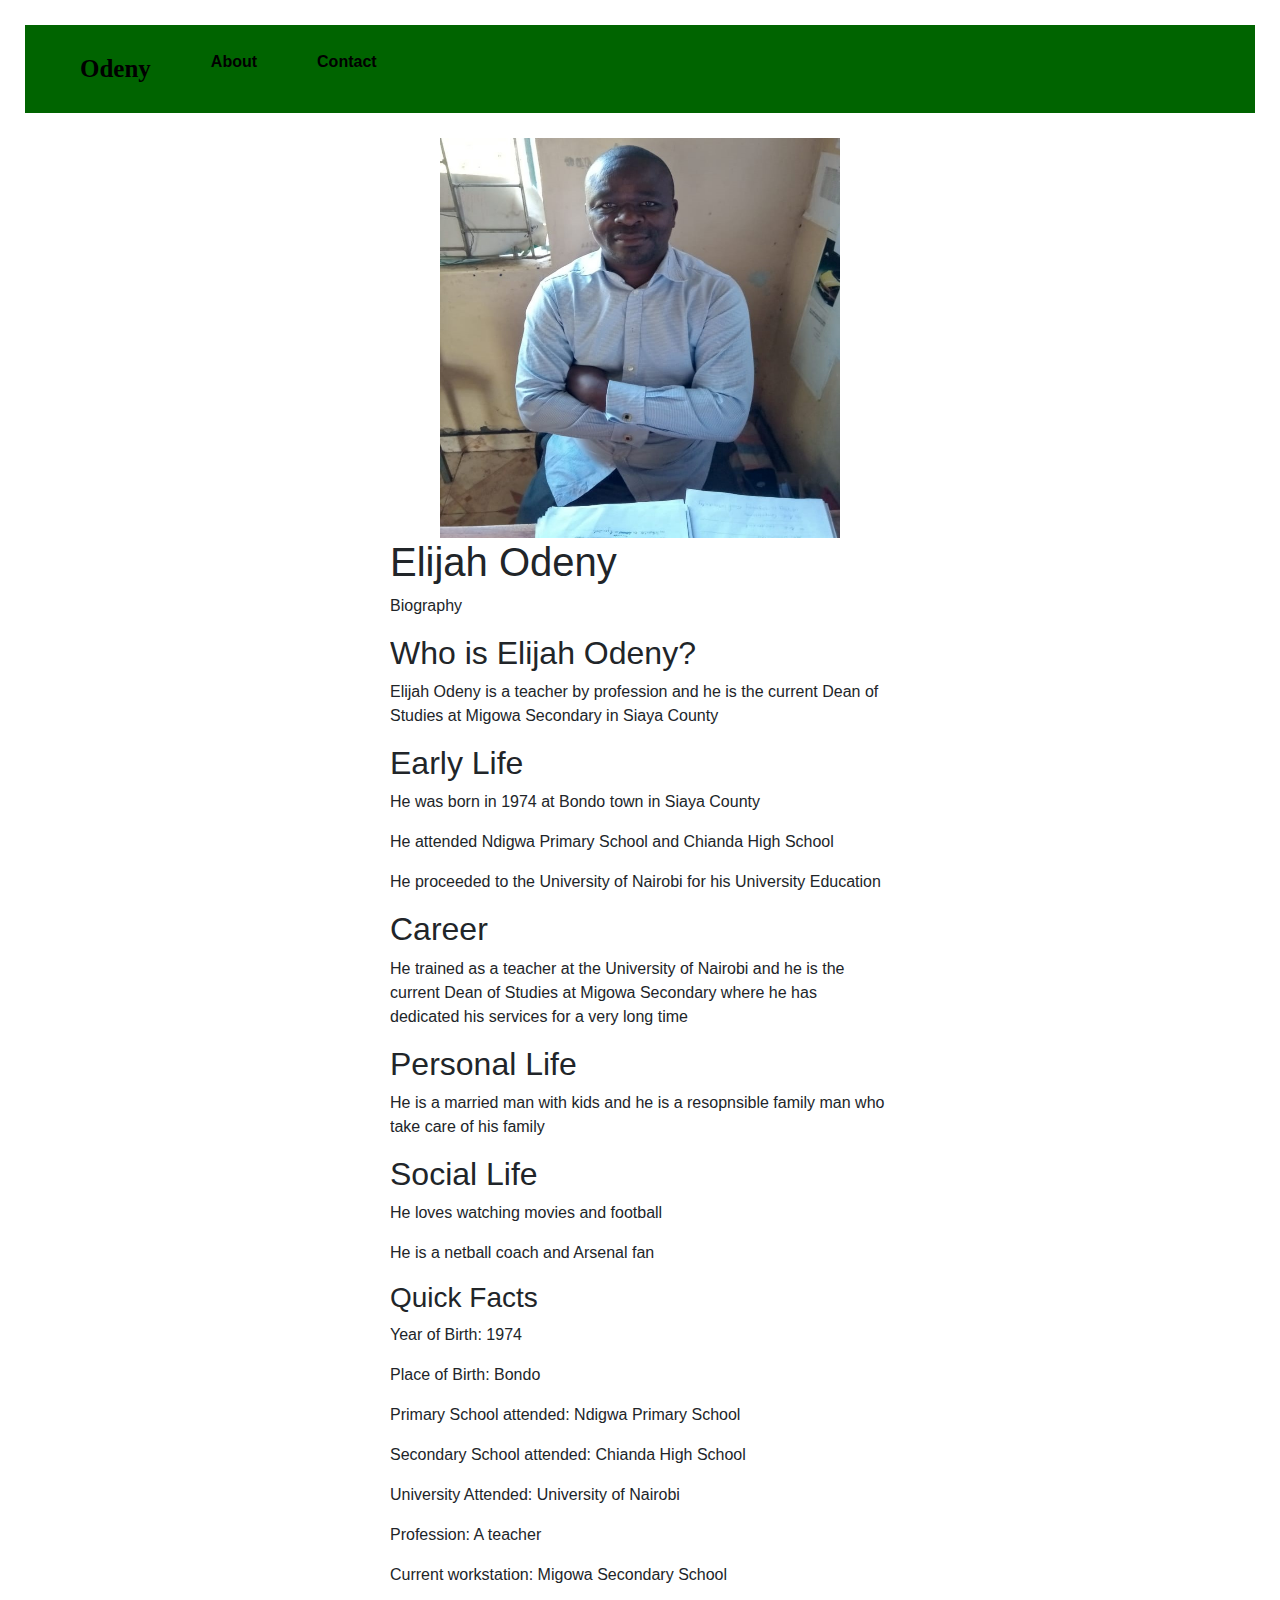
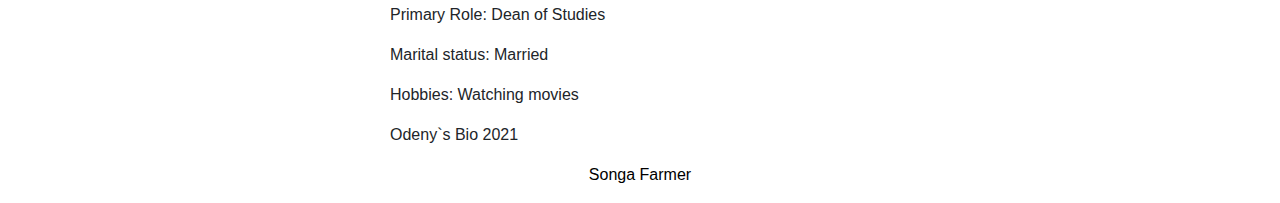
<file: bio/index.html>
<html lang="en">
<head>
    <meta charset="UTF-8">
    <meta http-equiv="X-UA-Compatible" content="IE=edge">
    <meta name="viewport" content="width=device-width, initial-scale=1.0">
    <meta name="viewport" content="width=device-width, initial-scale=1, shrink-to-fit=no">
    <title>Elijah Odeny</title>
    <link rel="stylesheet" href="https://stackpath.bootstrapcdn.com/bootstrap/4.3.1/css/bootstrap.min.css" integrity="sha384-ggOyR0iXCbMQv3Xipma34MD+dH/1fQ784/j6cY/iJTQUOhcWr7x9JvoRxT2MZw1T" crossorigin="anonymous">
    <link rel="stylesheet" href="styles.css">
</head>
<body>
<!--body section-->
<div id="fb-root"></div>
<script async defer crossorigin="anonymous" src="https://connect.facebook.net/en_US/sdk.js#xfbml=1&version=v10.0" nonce="5i55CLf7"></script>
<header>
<ul>
<li class="logo">Odeny</li>
<li><a href="about.html"><li>About</li></a>
<li><a href="contact.html"><li>Contact</li></a>
</ul>
</header>
<main>
<img src="odeny.jpeg" alt="mwalimu">
<article>
<h1>Elijah Odeny</h1>
<p>Biography</p>
</article>
<article>
<h2>Who is Elijah Odeny?</h2>
<p>Elijah Odeny is a teacher by profession and he is the current Dean of Studies at Migowa Secondary in Siaya County</p>
</article>
<article>
<h2>Early Life</h2>
<p>He was born in 1974 at Bondo town in Siaya County</p>
<p>He attended Ndigwa Primary School and Chianda High School</p>
<p>He proceeded to the University of Nairobi for his University Education</p>
</article>
<article>
<h2>Career</h2>
<p>He trained as a teacher at the University of Nairobi and he is the current Dean of Studies at Migowa Secondary where he has dedicated his services for a very long time</p>
</article>
<article>
<h2>Personal Life</h2>
<p>He is a married man with kids and he is a resopnsible family man who take care of his family</p>
</article>
<article>
<h2>Social Life</h2>
<p>He loves watching movies and football</p>
<p>He is a netball coach and Arsenal fan</p>
</article>
<article>
<h3>Quick Facts</h3>
<p>Year of Birth: 1974</p>
<p>Place of Birth: Bondo</p>
<p>Primary School attended: Ndigwa Primary School</p>
<p>Secondary School attended: Chianda High School</p>
<p>University Attended: University of Nairobi</p>
<p>Profession: A teacher</p>
<p>Current workstation: Migowa Secondary School</p>
<p>Primary Role: Dean of Studies</p>
<p>Marital status: Married</p>
<p>Hobbies: Watching movies</p> 
</article>
</main>
<footer>
<p>Odeny`s Bio 2021</p>
<div class="fb-page" data-href="https://www.facebook.com/SongaFarmer/" data-tabs="timeline" data-width="150" data-height="100" data-small-header="true" data-adapt-container-width="true" data-hide-cover="false" data-show-facepile="true"><blockquote cite="https://www.facebook.com/SongaFarmer/" class="fb-xfbml-parse-ignore"><a href="https://www.facebook.com/SongaFarmer/">Songa Farmer</a></blockquote></div>
</footer>
<script src="https://code.jquery.com/jquery-3.3.1.slim.min.js" integrity="sha384-q8i/X+965DzO0rT7abK41JStQIAqVgRVzpbzo5smXKp4YfRvH+8abtTE1Pi6jizo" crossorigin="anonymous"></script>
<script src="https://cdnjs.cloudflare.com/ajax/libs/popper.js/1.14.7/umd/popper.min.js" integrity="sha384-UO2eT0CpHqdSJQ6hJty5KVphtPhzWj9WO1clHTMGa3JDZwrnQq4sF86dIHNDz0W1" crossorigin="anonymous"></script>
<script src="https://stackpath.bootstrapcdn.com/bootstrap/4.3.1/js/bootstrap.min.js" integrity="sha384-JjSmVgyd0p3pXB1rRibZUAYoIIy6OrQ6VrjIEaFf/nJGzIxFDsf4x0xIM+B07jRM" crossorigin="anonymous"></script>
</body>	
</html>
</file>
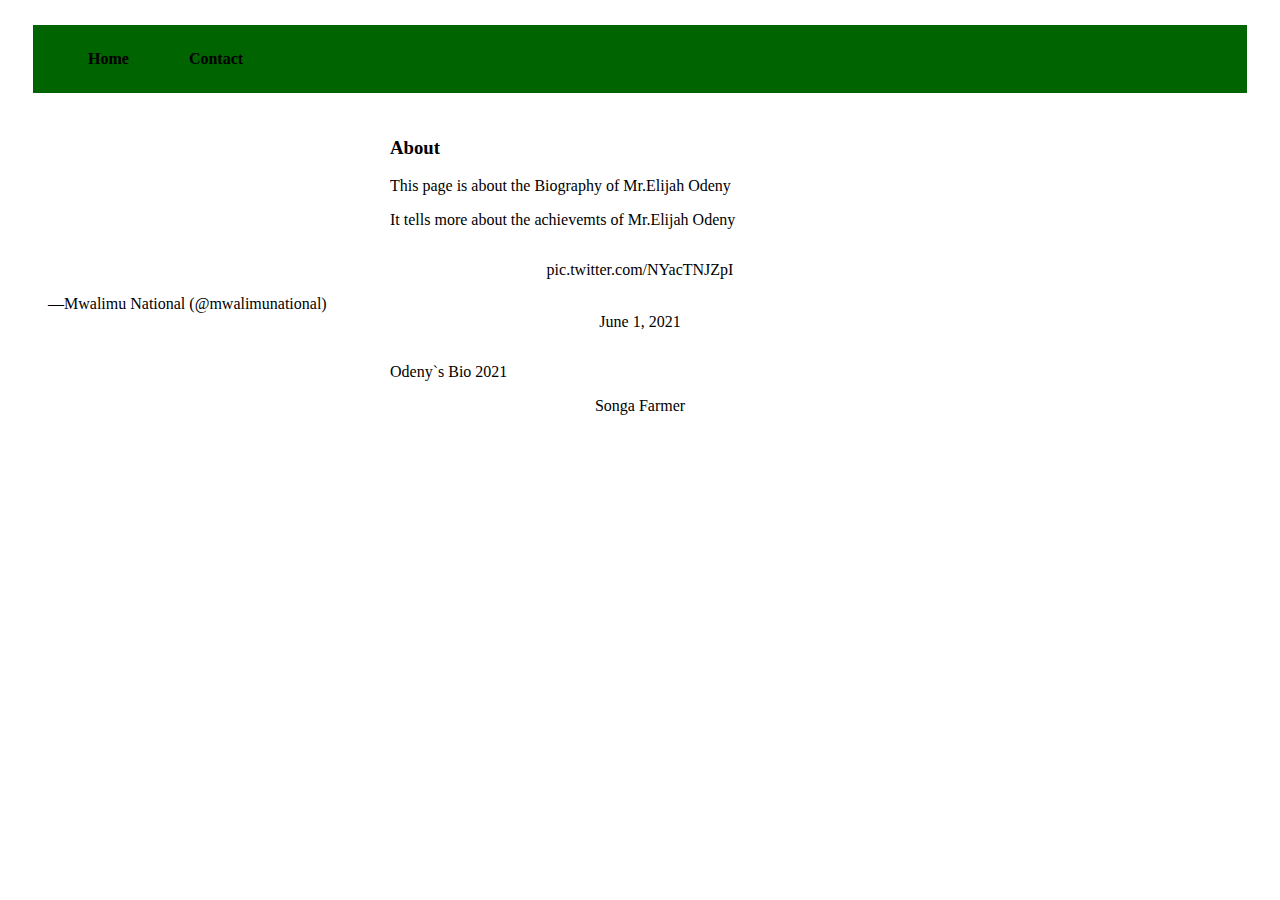
<file: bio/about.html>
<html lang="en">
<head>
    <meta charset="UTF-8">
    <meta http-equiv="X-UA-Compatible" content="IE=edge">
    <meta name="viewport" content="width=device-width, initial-scale=1.0">
    <title>About
    </title>
    <link rel="stylesheet" href="styles.css">
</head>
<body>
<div id="fb-root"></div>
<script async defer crossorigin="anonymous" src="https://connect.facebook.net/en_US/sdk.js#xfbml=1&version=v10.0" nonce="zWkl0sPc"></script>
<header>
<ul>
<a href="index.html"><li>Home</li></a>
 <a href="contact.html"><li>Contact</li></a>
</ul>
</header>
<main>
<article>
<h3>About</h3>
<p>This page is about the Biography of Mr.Elijah Odeny</p>
<p>It tells more about the achievemts of Mr.Elijah Odeny</p>
</article>
<aside>
<blockquote class="twitter-tweet"><p lang="und" dir="ltr"><a href="https://t.co/NYacTNJZpI">pic.twitter.com/NYacTNJZpI</a></p>&mdash;Mwalimu National (@mwalimunational) <a href="https://twitter.com/mwalimunational/status/1399550531585126401?ref_src=twsrc%5Etfw">June 1, 2021</a></blockquote> <script async src="https://platform.twitter.com/widgets.js" charset="utf-8"></script> 
</aside>
</main>
<footer>
<p>Odeny`s Bio 2021</p>
<div class="fb-page" data-href="https://www.facebook.com/SongaFarmer/" data-tabs="timeline" data-width="150" data-height="100" data-small-header="true" data-adapt-container-width="true" data-hide-cover="false" data-show-facepile="true"><blockquote cite="https://www.facebook.com/SongaFarmer/" class="fb-xfbml-parse-ignore"><a href="https://www.facebook.com/SongaFarmer/">Songa Farmer</a></blockquote></div>
</footer>
</body>
</html>
</file>
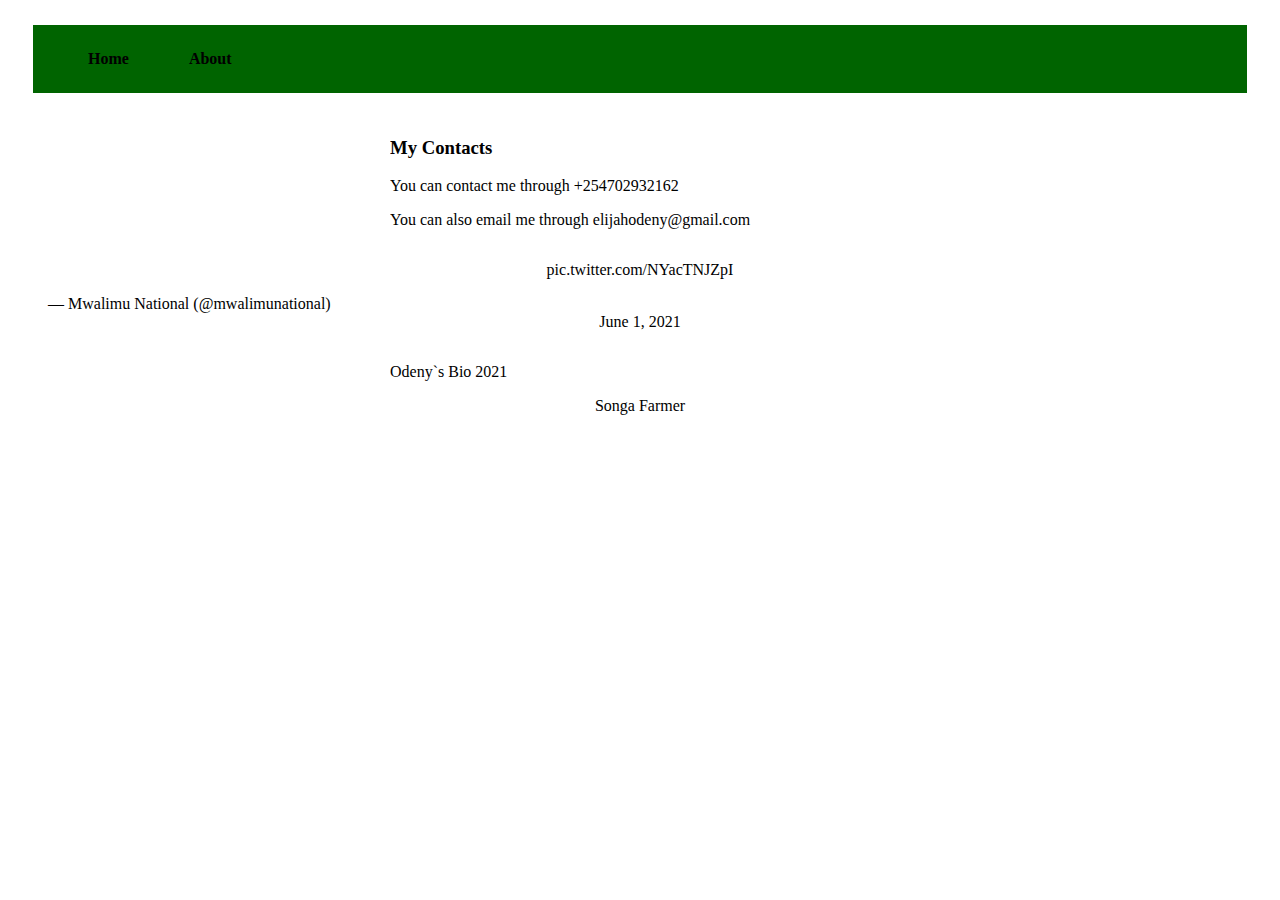
<file: bio/contact.html>
<html lang="en">
<head>
    <meta charset="UTF-8">
    <meta http-equiv="X-UA-Compatible" content="IE=edge">
    <meta name="viewport" content="width=device-width, initial-scale=1.0">
    <title>Contact</title>
    <link rel="stylesheet" href="styles.css">
</head>
<body>
<div id="fb-root"></div>
<script async defer crossorigin="anonymous" src="https://connect.facebook.net/en_US/sdk.js#xfbml=1&version=v10.0" nonce="F1hNqnQI"></script>
<header>
<ul>
<a href="index.html"><li>Home</li></a>
 <a href="about.html"><li>About</li></a>
</ul>
</header>
<main>
<article>
<h3>My Contacts</h3>
<p>You can contact me through +254702932162</p>
<p>You can also email me through elijahodeny@gmail.com</p>
</article>
<aside>
<blockquote class="twitter-tweet"><p lang="und" dir="ltr"><a href="https://t.co/NYacTNJZpI">pic.twitter.com/NYacTNJZpI</a></p>&mdash; Mwalimu National (@mwalimunational) <a href="https://twitter.com/mwalimunational/status/1399550531585126401?ref_src=twsrc%5Etfw">June 1, 2021</a></blockquote> <script async src="https://platform.twitter.com/widgets.js" charset="utf-8"></script> 
</aside>
</main>
<footer>
<p>Odeny`s Bio 2021</p>
<div class="fb-page" data-href="https://www.facebook.com/SongaFarmer/" data-tabs="timeline" data-width="150" data-height="100" data-small-header="true" data-adapt-container-width="true" data-hide-cover="false" data-show-facepile="true"><blockquote cite="https://www.facebook.com/SongaFarmer/" class="fb-xfbml-parse-ignore"><a href="https://www.facebook.com/SongaFarmer/">Songa Farmer</a></blockquote></div>
</footer>
</body>
</html>
</file>
<file: bio/styles.css>
body{background-image:url("https://cdn.pixabay.com/photo/2018/02/23/11/41/spring-background-3175322__340.jpg");
flex-direction:column;
}
img {
  display: block;
  margin-left: auto;
  margin-right: auto;
  width: 350%;
}
main{
flex-direction:row;
flex:auto;
}
article{flex:2;
	margin:auto;
	width:500px;
}
aside{
flex:1;
}
article ,aside{
overflow-y:auto;
}

img{width:400px; height:400px;
}
ul {
  list-style-type: none;
  margin: 25;
  padding: 25;
  overflow: hidden;
  background-color:#006400;
  margin-top:25px;
}

li {
  float:left;
  padding-left:30px;
  padding-right:30px;
  font-weight:bold;
}

li, a {
  display: block;
  color: #000000;
  text-align: center;
  text-decoration: none;
}
.logo{
font-size: 25px;
font-family: Cursive,"Lucida Handwriting";
font-weight: bold;
}
footer{
margin:auto;
width:500px;
}
</file>
